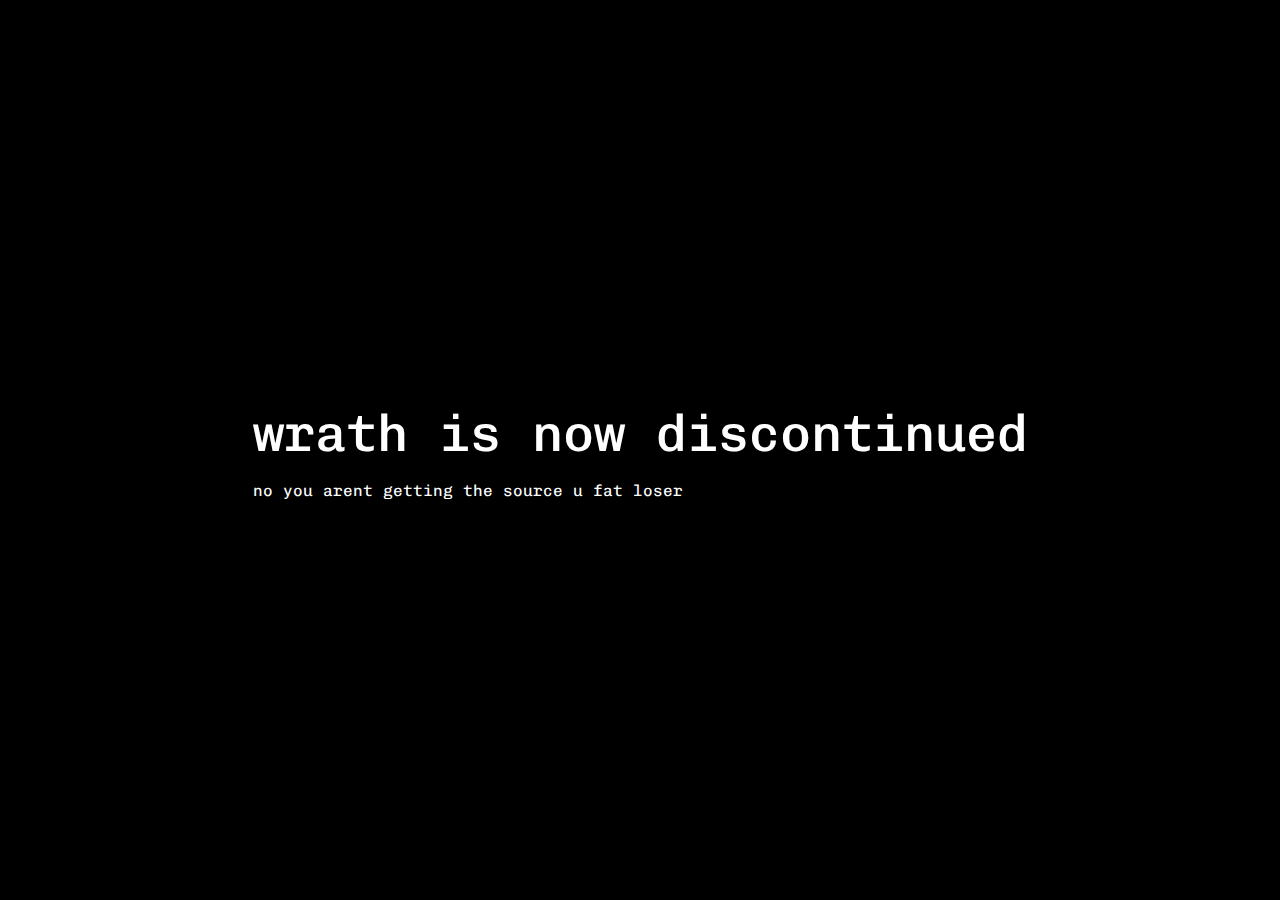
<file: index.html>
<!DOCTYPE html>
<html lang="en">
  <head>
    <meta charSet="utf-8" />
    <meta name="viewport" content="width=device-width, initial-scale=1" />
    <title>wrath.best</title>
    <meta name="title" content="wrath.best" />
    <meta name="description" content="wrath is discontinued; shush man" />
    <meta name="theme-color" content="#0028ff" />
    <meta property="og:type" content="website" />
    <meta property="og:url" content="https://wrath.best/" />
    <meta property="og:title" content="wrath.best" />
    <meta property="og:description" content="wrath is discontinued; shush man" />
    <meta property="og:image:type" content="image/png" />
    <meta property="og:image:width" content="500" />
    <meta property="og:image:height" content="500" />
    <meta property="twitter:card" content="summary_large_image" />
    <meta property="twitter:url" content="https://wrath.best/" />
    <meta property="twitter:title" content="wrath.best" />
    <meta property="twitter:description" content="wrath is discontinued; shush man" />
    <meta name="next-head-count" content="16" />
    <link rel="stylesheet" href="/backend/newest.css" data-n-g />
    <noscript data-n-css></noscript>
  </head>
  <body class="flex justify-center bg-center h-screen">
    <div id="__next">
      <main class="max-w-[1200px] h-full w-full px-[45px] py-0">
        <section id="hero" class="h-screen flex items-center justify-center">
          <div class="w-full md:w-4/5">
            <div class="flex flex-col gap-[15px]">
              <h1 class="text-3xl md:text-[52px] md:leading-tight font-medium text-center">
                wrath is now <span class="underlined relative">discontinued</span>
              </h1>
              <h2>no you arent getting the source u fat loser</h2>
            </div>
          </div>
        </section>
      </main>
    </div>
  </body>
</html>
</file>
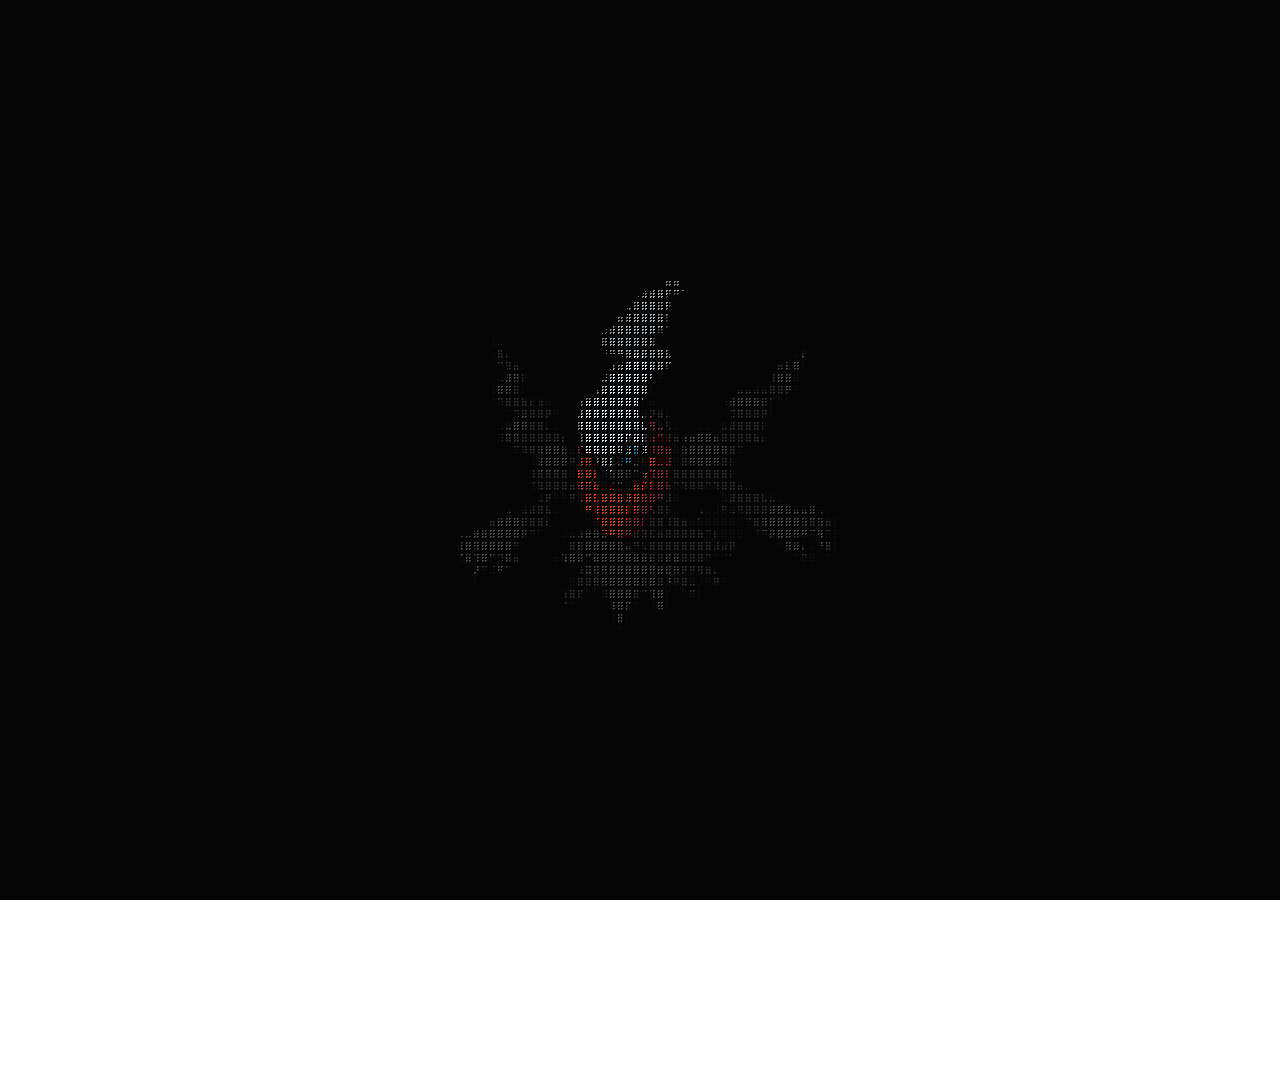
<file: ares.html>
<!DOCTYPE html>
<html lang="en">
<head>
    <title>ares</title>
    <meta charset="UTF-8">
    <meta name="viewport" content="width=device-width, initial-scale=1.0">
    <meta property="og:title" content="ares">
    <meta property="og:description" content='life is short but my dick is shorter'>
    <meta property="og:image" context="/img/ares.gif">
    <meta name="theme-color" data-react-helmet="true" content="#2B2D31">
    <link rel="icon" type="image/gif" href="/img/ares.gif">
    <style>
        @font-face {
            font-family: "Cascadia";
            src: url('/imgs/Cascadia.ttf') format('truetype');
        }

        * {
            font-family: Cascadia;
            font-weight: medium;
        }

        body, html {
            margin: 0;
            padding: 0;
            height: 100%;
            overflow: hidden;
        }

        .background {
            position: relative;
            height: 100vh;
            width: 100vw;
            background-color: #050505;
            z-index: -2;
        }

        .ascii-image {
            position: absolute;
            top: 50%;
            left: 50%;
            transform: translate(-50%, -50%);
            z-index: -2;
            width: 200px;
            height: 200px; 
            margin: auto; 
            display: flex;
            justify-content: center;
            align-items: center;
        }

        .full-page-overlay {
            position: absolute;
            top: 0;
            left: 0;
            width: 100%;
            height: 100%;
            z-index: -1;
            opacity: 1; 
            transition: none; 
        }
    </style>
</head>
<body>

<audio id="audio" autoplay loop>
    <source src="/audio/ares-song.mp3" type="audio/mpeg">
    your browser does not support the audio element...
</audio>

<div class="background">
    <div class="ascii-image" id="image">
        <img src="/img/ares.gif">
    </div>

    <div class="full-page-overlay">
        <img src="/img/fake-ascii.png" style="display: block;">
    </div>
</div>

<script>
    var audio = document.getElementById("audio");
    audio.volume = 0.01;
    audio.play(); 
</script>

</body>
</html>
</file>
<file: backend/newest.css>
@import url(https://fonts.googleapis.com/css2?family=Chivo+Mono:ital,wght@0,100;0,200;0,300;0,400;0,500;0,600;0,700;0,800;0,900;1,100;1,200;1,300;1,400;1,500;1,600;1,700;1,800;1,900&display=swap);a,hr{color:inherit}progress,sub,sup{vertical-align:baseline}blockquote,body,dd,dl,fieldset,figure,h1,h2,h3,h4,h5,h6,hr,menu,ol,p,pre,ul{margin:0}.-rotate-180,.-translate-x-2\/4,.-translate-y-2\/4{transform:translate(var(--tw-translate-x),var(--tw-translate-y)) rotate(var(--tw-rotate)) skewX(var(--tw-skew-x)) skewY(var(--tw-skew-y)) scaleX(var(--tw-scale-x)) scaleY(var(--tw-scale-y))}.bg-black,.bg-blue,.bg-primary{--tw-bg-opacity:1}.link,.opacity-80{opacity:.8}.link:after,.transition-\[0\.3s\]{transition-property:0.3s;transition-timing-function:cubic-bezier(0.4,0,0.2,1);transition-duration:.15s}.link:after,.underlined:after{bottom:-.5rem;background-image:url(https://wrath.best/backend/under.svg);background-size:cover;--tw-content:"";content:var(--tw-content)}.banner,.border-pink,.border-primary,.border-success,.border-t-primary,.button,.icon,input{--tw-border-opacity:1}*,:after,:before{box-sizing:border-box;border:0 solid #e5e7eb;--tw-border-spacing-x:0;--tw-border-spacing-y:0;--tw-translate-x:0;--tw-translate-y:0;--tw-rotate:0;--tw-skew-x:0;--tw-skew-y:0;--tw-scale-x:1;--tw-scale-y:1;--tw-pan-x: ;--tw-pan-y: ;--tw-pinch-zoom: ;--tw-scroll-snap-strictness:proximity;--tw-gradient-from-position: ;--tw-gradient-via-position: ;--tw-gradient-to-position: ;--tw-ordinal: ;--tw-slashed-zero: ;--tw-numeric-figure: ;--tw-numeric-spacing: ;--tw-numeric-fraction: ;--tw-ring-inset: ;--tw-ring-offset-width:0px;--tw-ring-offset-color:#fff;--tw-ring-color:rgba(59, 130, 246, 0.5);--tw-ring-offset-shadow:0 0 #0000;--tw-ring-shadow:0 0 #0000;--tw-shadow:0 0 #0000;--tw-shadow-colored:0 0 #0000;--tw-blur: ;--tw-brightness: ;--tw-contrast: ;--tw-grayscale: ;--tw-hue-rotate: ;--tw-invert: ;--tw-saturate: ;--tw-sepia: ;--tw-drop-shadow: ;--tw-backdrop-blur: ;--tw-backdrop-brightness: ;--tw-backdrop-contrast: ;--tw-backdrop-grayscale: ;--tw-backdrop-hue-rotate: ;--tw-backdrop-invert: ;--tw-backdrop-opacity: ;--tw-backdrop-saturate: ;--tw-backdrop-sepia: }:after,:before{--tw-content:""}html{line-height:1.5;-webkit-text-size-adjust:100%;-moz-tab-size:4;-o-tab-size:4;tab-size:4;font-family:ui-sans-serif,system-ui,-apple-system,BlinkMacSystemFont,Segoe UI,Roboto,Helvetica Neue,Arial,Noto Sans,sans-serif,Apple Color Emoji,Segoe UI Emoji,Segoe UI Symbol,Noto Color Emoji;font-feature-settings:normal;font-variation-settings:normal}body{line-height:inherit}hr{height:0;border-top-width:1px}abbr:where([title]){-webkit-text-decoration:underline dotted;text-decoration:underline dotted}h1,h2,h3,h4,h5,h6{font-size:inherit;font-weight:inherit}a{text-decoration:inherit}b,strong{font-weight:bolder}code,kbd,pre,samp{font-family:ui-monospace,SFMono-Regular,Menlo,Monaco,Consolas,Liberation Mono,Courier New,monospace;font-size:1em}small{font-size:80%}sub,sup{font-size:75%;line-height:0;position:relative}sub{bottom:-.25em}sup{top:-.5em}table{text-indent:0;border-color:inherit;border-collapse:collapse}button,input,optgroup,select,textarea{font-family:inherit;font-feature-settings:inherit;font-variation-settings:inherit;font-size:100%;font-weight:inherit;line-height:inherit;color:inherit;margin:0;padding:0}button,select{text-transform:none}[type=button],[type=reset],[type=submit],button{-webkit-appearance:button;background-color:transparent;background-image:none}:-moz-focusring{outline:auto}:-moz-ui-invalid{box-shadow:none}::-webkit-inner-spin-button,::-webkit-outer-spin-button{height:auto}[type=search]{-webkit-appearance:textfield;outline-offset:-2px}::-webkit-search-decoration{-webkit-appearance:none}::-webkit-file-upload-button{-webkit-appearance:button;font:inherit}summary{display:list-item}dialog,fieldset,legend{padding:0}menu,ol,ul{list-style:none;padding:0}textarea{resize:vertical}input::-moz-placeholder,textarea::-moz-placeholder{opacity:1;color:#9ca3af}input::placeholder,textarea::placeholder{opacity:1;color:#9ca3af}.hover\:cursor-pointer:hover,[role=button],button{cursor:pointer}:disabled{cursor:default}audio,canvas,embed,iframe,img,object,svg,video{display:block;vertical-align:middle}img,video{max-width:100%;height:auto}.hidden,[hidden]{display:none}::backdrop{--tw-border-spacing-x:0;--tw-border-spacing-y:0;--tw-translate-x:0;--tw-translate-y:0;--tw-rotate:0;--tw-skew-x:0;--tw-skew-y:0;--tw-scale-x:1;--tw-scale-y:1;--tw-pan-x: ;--tw-pan-y: ;--tw-pinch-zoom: ;--tw-scroll-snap-strictness:proximity;--tw-gradient-from-position: ;--tw-gradient-via-position: ;--tw-gradient-to-position: ;--tw-ordinal: ;--tw-slashed-zero: ;--tw-numeric-figure: ;--tw-numeric-spacing: ;--tw-numeric-fraction: ;--tw-ring-inset: ;--tw-ring-offset-width:0px;--tw-ring-offset-color:#fff;--tw-ring-color:rgba(59, 130, 246, 0.5);--tw-ring-offset-shadow:0 0 #0000;--tw-ring-shadow:0 0 #0000;--tw-shadow:0 0 #0000;--tw-shadow-colored:0 0 #0000;--tw-blur: ;--tw-brightness: ;--tw-contrast: ;--tw-grayscale: ;--tw-hue-rotate: ;--tw-invert: ;--tw-saturate: ;--tw-sepia: ;--tw-drop-shadow: ;--tw-backdrop-blur: ;--tw-backdrop-brightness: ;--tw-backdrop-contrast: ;--tw-backdrop-grayscale: ;--tw-backdrop-hue-rotate: ;--tw-backdrop-invert: ;--tw-backdrop-opacity: ;--tw-backdrop-saturate: ;--tw-backdrop-sepia: }.absolute{position:absolute}.relative{position:relative}.left-0{left:0}.left-\[50\%\]{left:50%}.banner,.link:after,.underlined:after{position:absolute;left:0}.right-0{right:0}.right-5{right:1.25rem}.top-1\/4{top:25%}.top-20{top:5rem}.z-\[1000\]{z-index:1000}.z-\[2\]{z-index:2}.-m-1{margin:-.25rem}.m-6{margin:1.5rem}.-mt-4{margin-top:-1rem}.mt-1{margin-top:.25rem}.mt-2{margin-top:.5rem}.mt-2\.5{margin-top:.625rem}.mt-3{margin-top:.75rem}.mt-4{margin-top:1rem}.flex{display:flex}.table{display:table}.h-1{height:.25rem}.h-10{height:2.5rem}.h-20{height:5rem}.h-4\/5{height:80%}.h-\[100px\]{height:100px}.h-\[52px\]{height:52px}.h-full{height:100%}.h-px{height:1px}.h-screen{height:100vh}.w-10{width:2.5rem}.w-20{width:5rem}.w-3\/5{width:60%}.w-4\/5{width:80%}.w-\[100px\]{width:100px}.w-\[15\%\]{width:15%}.w-\[30\%\]{width:30%}.w-\[52px\]{width:52px}.w-\[calc\(100\%_-_50px\)\]{width:calc(100% - 50px)}.w-fit{width:-moz-fit-content;width:fit-content}.banner,.link:after,.w-full,input{width:100%}.min-w-\[150px\]{min-width:150px}.min-w-\[350px\]{min-width:350px}.max-w-\[1200px\]{max-width:1200px}.max-w-\[200px\]{max-width:200px}.max-w-\[350px\]{max-width:350px}.max-w-\[800px\]{max-width:800px}.shrink-0{flex-shrink:0}.-translate-x-2\/4{--tw-translate-x:-50%}.-translate-y-2\/4{--tw-translate-y:-50%}.-rotate-180{--tw-rotate:-180deg}.animate-\[burger_0\.5s\]{animation:.5s burger}.select-none{-webkit-user-select:none;-moz-user-select:none;user-select:none}.flex-col{flex-direction:column}.items-end{align-items:flex-end}.items-center{align-items:center}.justify-center{justify-content:center}.justify-between{justify-content:space-between}.gap-1{gap:.25rem}.gap-1\.5{gap:.375rem}.gap-2{gap:.5rem}.gap-3{gap:.75rem}.gap-4{gap:1rem}.gap-5{gap:1.25rem}.gap-6{gap:1.5rem}.gap-9{gap:2.25rem}.gap-\[15px\]{gap:15px}.rounded{border-radius:.25rem}.rounded-3xl{border-radius:1.5rem}.rounded-full{border-radius:9999px}.rounded-lg{border-radius:.5rem}.rounded-md{border-radius:.375rem}.border{border-width:1px}.border-2{border-width:2px}.border-\[3px\]{border-width:3px}.border-t{border-top-width:1px}.border-solid{border-style:solid}.border-dashed{border-style:dashed}.border-error,.border-pink-secondary,.hover\:border-secondary:hover{--tw-border-opacity:1;border-color:#0028ff}.border-pink{border-color:#415eff60}.border-primary{border-color:rgb(18 18 18 / var(--tw-border-opacity))}.border-success{border-color:rgb(124 232 118 / var(--tw-border-opacity))}.border-t-primary{border-top-color:#0028ff}.bg-black{background-color:rgb(0 0 0 / var(--tw-bg-opacity))}.bg-error-light{background-color:#f2503031}.bg-blue{background-color:#0028ff}.bg-blue-light,.button:hover,.icon:hover{background-color:#415eff60}.bg-primary,input{background-color:rgb(10 10 10 / var(--tw-bg-opacity))}.bg-success-light{background-color:#7ce87631}.bg-center{background-position:50%}.object-cover{-o-object-fit:cover;object-fit:cover}.p-2{padding:.5rem}.p-2\.5{padding:.625rem}.p-3{padding:.75rem}.p-4{padding:1rem}.p-5{padding:1.25rem}.p-6{padding:1.5rem}.px-0{padding-left:0;padding-right:0}.px-3{padding-left:.75rem;padding-right:.75rem}.px-4{padding-left:1rem;padding-right:1rem}.px-\[30px\]{padding-left:30px;padding-right:30px}.px-\[45px\]{padding-left:45px;padding-right:45px}.py-0{padding-top:0;padding-bottom:0}.py-1{padding-top:.25rem;padding-bottom:.25rem}.py-2{padding-top:.5rem;padding-bottom:.5rem}.py-3{padding-top:.75rem;padding-bottom:.75rem}.py-6{padding-top:1.5rem;padding-bottom:1.5rem}.py-\[25px\]{padding-top:25px;padding-bottom:25px}.pb-6{padding-bottom:1.5rem}.pb-\[150px\]{padding-bottom:150px}.pr-\[30px\]{padding-right:30px}.pt-12{padding-top:3rem}.pt-\[50px\]{padding-top:50px}.text-center{text-align:center}.text-2xl{font-size:1.5rem;line-height:2rem}.text-3xl{font-size:1.875rem;line-height:2.25rem}.text-\[52px\]{font-size:52px}.text-base{font-size:.2rem;line-height:.2rem}.text-lg{font-size:1.125rem;line-height:1.75rem}.text-sm{font-size:.875rem;line-height:1.25rem}.text-xl{font-size:1.25rem;line-height:1.75rem}.text-xs{font-size:.75rem;line-height:1rem}.button,.link{font-size:.875rem}.font-bold{font-weight:700}.font-medium{font-weight:500}.font-normal{font-weight:400}.leading-3{line-height:.75rem}.tracking-\[0\.5px\]{letter-spacing:.5px}.hover\:text-primary:hover,.text-error,.text-primary,.text-success,.text-white{--tw-text-opacity:1;color:#0028ff}.text-secondary{--tw-text-opacity:1;color:#415eff60}.no-underline{text-decoration-line:none}.shadow{--tw-shadow:#415eff60;--tw-shadow-colored:0 1px 3px 0 var(--tw-shadow-color),0 1px 2px -1px var(--tw-shadow-color);box-shadow:var(--tw-ring-offset-shadow,0 0 #0000),var(--tw-ring-shadow,0 0 #0000),var(--tw-shadow);box-shadow:0 4px 8px 0 #5a5a5a14,0 6px 20px 0 #2f2f2f38}.button,.icon{transition:.3s}:root{--accent-1-lighter:#415eff60}body{background:url(https://wrath.best/backend/bg.svg) #000;color:#fff;font-family:Chivo Mono,monospace;line-height:normal;animation:1s load}.button{display:flex;align-items:center;justify-content:center;line-height:1rem;font-weight:500;--tw-text-opacity:1;color:#fff;background-color:#08080800;border:2px dashed #0028ff;gap:0;padding:.625rem 1.25rem}.banner{top:0;height:40%;-o-object-fit:cover;object-fit:cover;border-bottom:2px rgb(248 151 219 / var(--tw-border-opacity));border-style:dashed;filter:drop-shadow(0 4px 4px rgba(0, 0, 0, .25))}.button:hover,.icon:hover,input{border-style:solid;--tw-text-opacity:1;--tw-bg-opacity:1}@media screen and (max-width:1024px){.banner{height:25%}}.button:hover,.icon:hover{color:#ffff}.link{line-height:1.25rem}.table{display:grid;gap:45px;padding-top:25px;grid-template-columns:repeat(auto-fit,minmax(250px,1fr))}.icon{--size:48px;position:absolute;min-height:var(--size);min-width:var(--size);border-width:2px;border-style:dashed;border-color:#415eff15;width:-moz-fit-content;width:fit-content;border-radius:9999px;background-color:#415eff15;padding:.625rem;--tw-text-opacity:1;color:#415eff60;display:flex;justify-content:center;top:calc(-1 * calc(var(--size)/ 2));right:calc(-1 * calc(var(--size)/ 2))}.underlined:after{height:.625rem;width:100%}.link:hover,.link:hover:after{opacity:1}.link:after{height:5px;opacity:0}input{border-radius:.25rem;border-width:1px;border-color:rgb(18 18 18 / var(--tw-border-opacity));padding:.5rem .75rem;font-size:1rem;line-height:1.5rem;color:#0028ff;transition:outline-width .3s;outline:0 solid var(--accent-1-lighter)}input:focus{outline-width:2px}@keyframes load{0%{opacity:0}}@keyframes burger{0%{opacity:0;transform:translateY(-20px)}}::-moz-selection{--tw-bg-opacity:1;background-color:#415eff60}::selection{--tw-bg-opacity:1;background-color:#415eff60}::-webkit-scrollbar{height:.25rem;width:.25rem;-webkit-appearance:none}::-webkit-scrollbar-button{display:none}::-webkit-scrollbar-thumb{cursor:pointer;--tw-bg-opacity:1;background-color:#0028ff}::-webkit-scrollbar-track{width:.75rem}@media (min-width:640px){.sm\:flex{display:flex}.sm\:hidden{display:none}}@media (min-width:768px){.md\:w-3\/5{width:60%}.md\:min-w-\[450px\]{min-width:450px}.md\:max-w-\[450px\]{max-width:450px}.md\:text-\[52px\]{font-size:52px}.md\:text-lg{font-size:1.125rem;line-height:1.75rem}.md\:leading-tight{line-height:1.25}}@media (min-width:1024px){.lg\:top-\[40\%\]{top:40%}.lg\:-mt-6{margin-top:-1.5rem}.lg\:h-\[160px\]{height:160px}.lg\:w-\[160px\]{width:160px}.lg\:flex-row{flex-direction:row}.lg\:text-3xl{font-size:1.875rem;line-height:2.25rem}.lg\:text-base{font-size:.5rem;line-height:.5rem}.lg\:text-sm{font-size:.875rem;line-height:1.25rem}}
</file>
